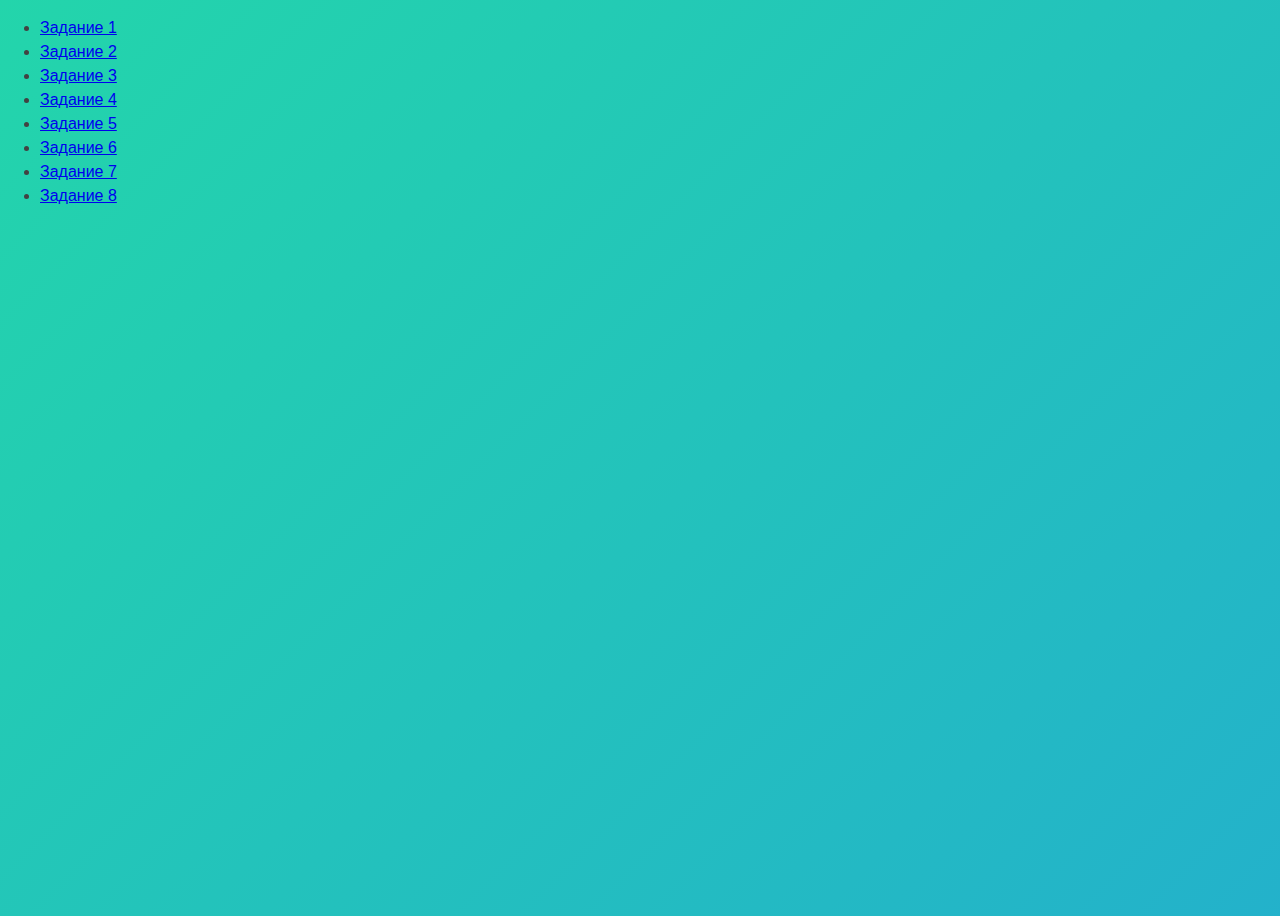
<file: index.html>
<!DOCTYPE html>
<html lang="ru">

<head>
    <meta charset="UTF-8" />
    <meta http-equiv="X-UA-Compatible" content="IE=edge" />
    <meta name="viewport" content="width=device-width, initial-scale=1.0" />
    <link rel="stylesheet" href="./css/main.style.css">
    <title>Страница навигации</title>
    <style>
        body {
            font-family: -apple-system, BlinkMacSystemFont, 'Segoe UI', Roboto,
                Oxygen, Ubuntu, Cantarell, 'Open Sans', 'Helvetica Neue', sans-serif;
            background-color: #fff;
            color: #424242;
            line-height: 1.5;
        }
    </style>
</head>

<body>
    <ul>
        <li><a href="task-01.html">Задание 1</a></li>
        <li><a href="task-02.html">Задание 2</a></li>
        <li><a href="task-03.html">Задание 3</a></li>
        <li><a href="task-04.html">Задание 4</a></li>
        <li><a href="task-05.html">Задание 5</a></li>
        <li><a href="task-06.html">Задание 6</a></li>
        <li><a href="task-07.html">Задание 7</a></li>
        <li><a href="task-08.html">Задание 8</a></li>
    </ul>
   
</body>

</html>
</file>
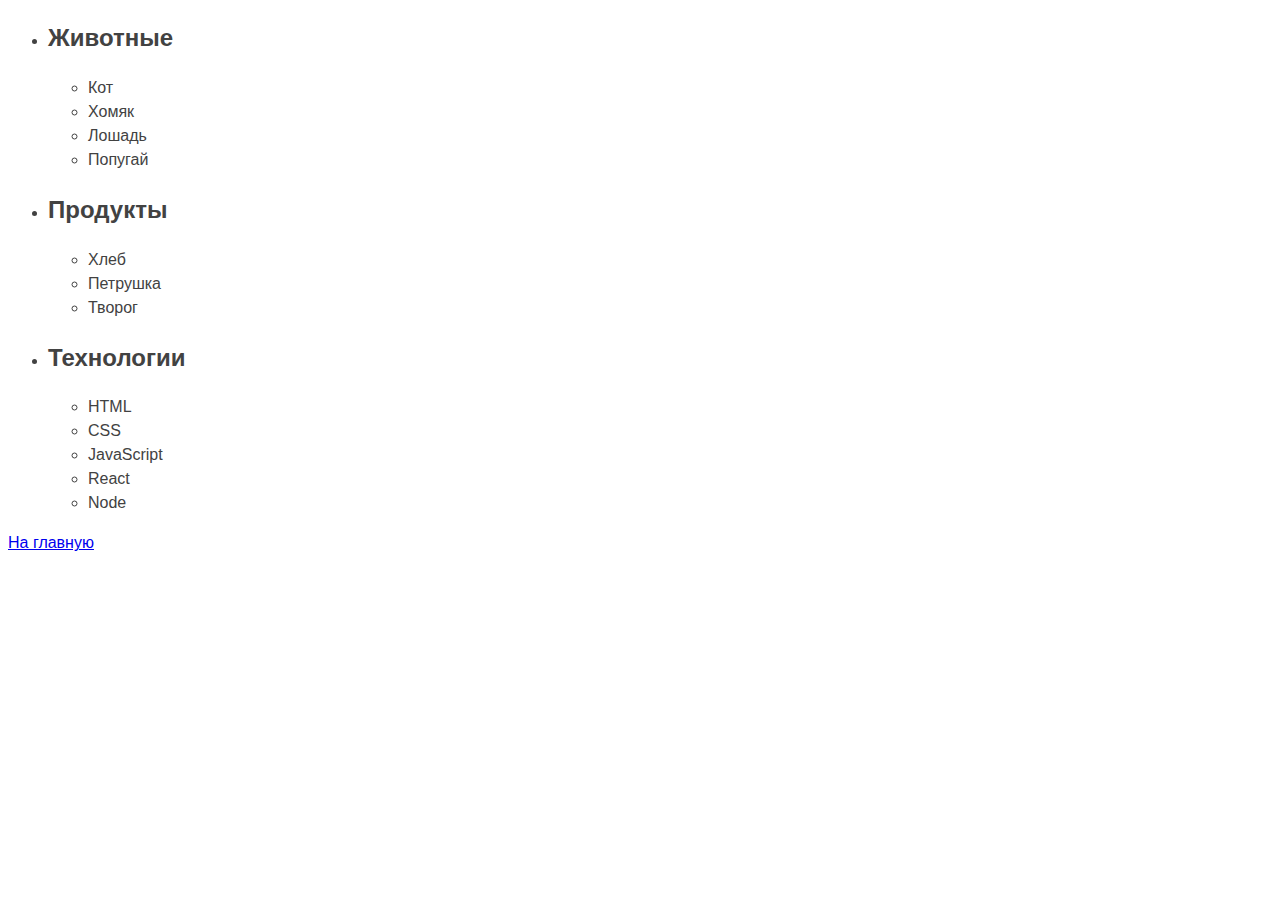
<file: task-01.html>
<!DOCTYPE html>
<html lang="ru">

<head>
    <meta charset="UTF-8" />
    <meta http-equiv="X-UA-Compatible" content="IE=edge" />
    <meta name="viewport" content="width=device-width, initial-scale=1.0" />
    <title>Задание 1</title>
    <style>
        body {
            font-family: -apple-system, BlinkMacSystemFont, 'Segoe UI', Roboto,
                Oxygen, Ubuntu, Cantarell, 'Open Sans', 'Helvetica Neue', sans-serif;
            background-color: #fff;
            color: #424242;
            line-height: 1.5;
        }
    </style>
</head>

<body>
    <ul id="categories">
        <li class="item">
            <h2>Животные</h2>
    
            <ul class="item2">
                <li >Кот</li>
                <li >Хомяк</li>
                <li >Лошадь</li>
                <li >Попугай</li>
            </ul>
    
        </li>
        <li class="item">
            <h2>Продукты</h2>
    
            <ul>
                <li>Хлеб</li>
                <li>Петрушка</li>
                <li>Творог</li>
            </ul>
    
        </li>
        <li class="item">
            <h2>Технологии</h2>
    
            <ul>
                <li>HTML</li>
                <li>CSS</li>
                <li>JavaScript</li>
                <li>React</li>
                <li>Node</li>
            </ul>
    
        </li>
    </ul>
    <p><a href="index.html">На главную</a></p>
    <script src="js/task-01.js" type="module"></script>
</body>

</html>
</file>
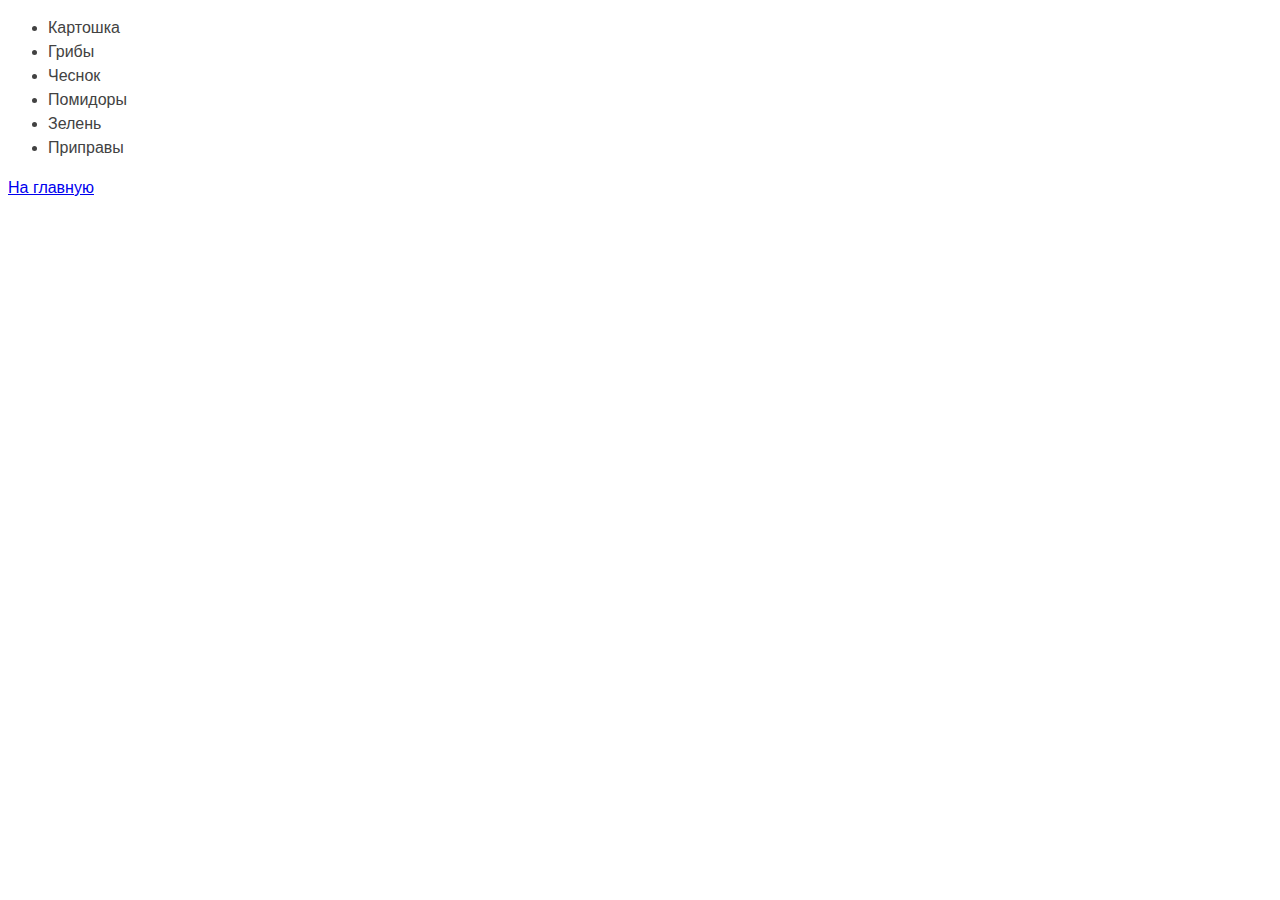
<file: task-02.html>
<!DOCTYPE html>
<html lang="ru">

<head>
    <meta charset="UTF-8" />
    <meta http-equiv="X-UA-Compatible" content="IE=edge" />
    <meta name="viewport" content="width=device-width, initial-scale=1.0" />
    <title>Задание 2</title>
    <style>
        body {
            font-family: -apple-system, BlinkMacSystemFont, 'Segoe UI', Roboto,
                Oxygen, Ubuntu, Cantarell, 'Open Sans', 'Helvetica Neue', sans-serif;
            background-color: #fff;
            color: #424242;
            line-height: 1.5;
        }
    </style>
</head>

<body>
    <ul id="ingredients"></ul>
    <p><a href="index.html">На главную</a></p>
    <script src="js/task-02.js" type="module"></script>
</body>

</html>
</file>
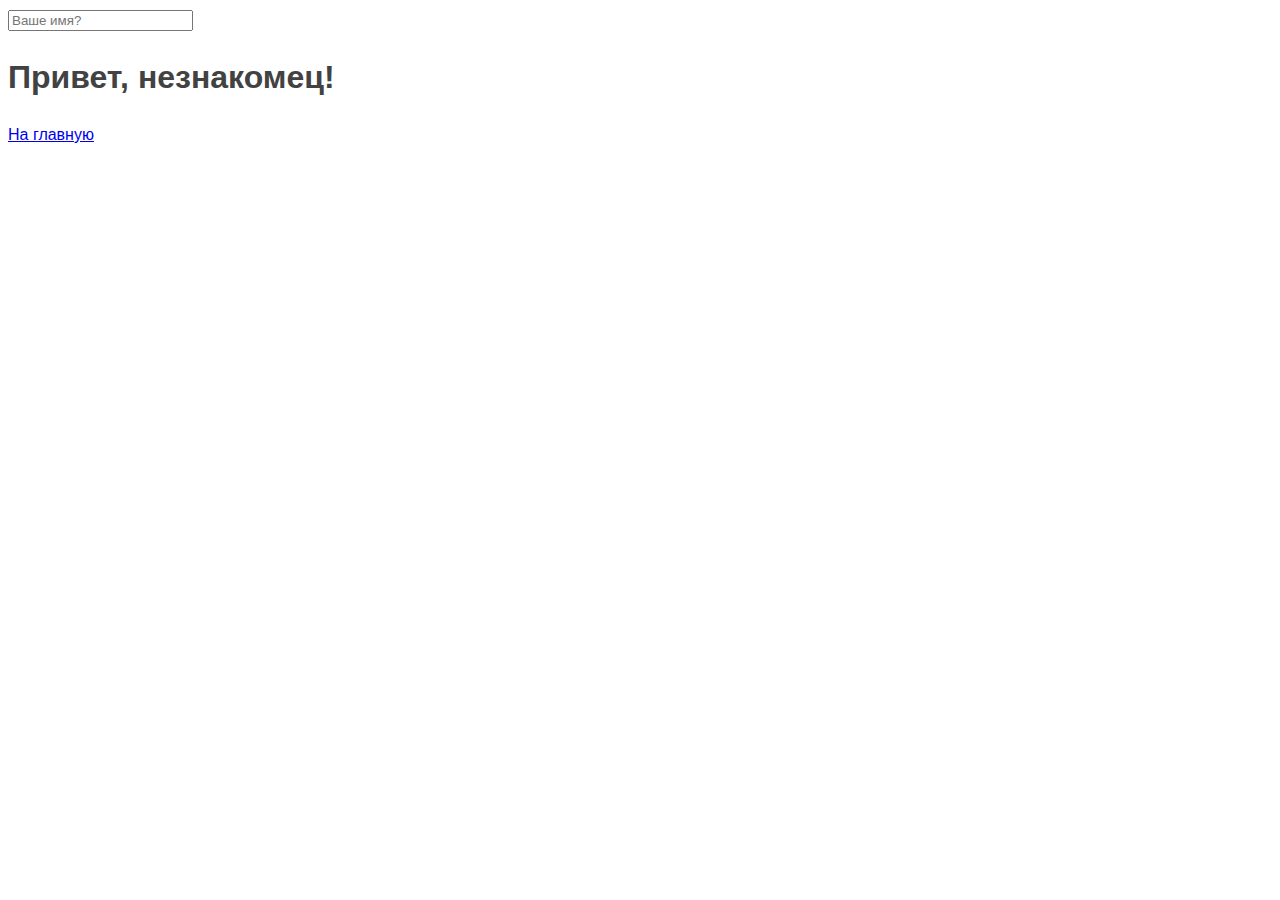
<file: task-05.html>
<!DOCTYPE html>
<html lang="ru">

<head>
    <meta charset="UTF-8" />
    <meta http-equiv="X-UA-Compatible" content="IE=edge" />
    <meta name="viewport" content="width=device-width, initial-scale=1.0" />
    <title>Задание 5</title>
    <style>
        body {
            font-family: -apple-system, BlinkMacSystemFont, 'Segoe UI', Roboto,
                Oxygen, Ubuntu, Cantarell, 'Open Sans', 'Helvetica Neue', sans-serif;
            background-color: #fff;
            color: #424242;
            line-height: 1.5;
        }
    </style>
</head>

<body>
    <input type="text" placeholder="Ваше имя?" id="name-input" />
    <h1>Привет, <span id="name-output">незнакомец</span>!</h1>

    <p><a href="index.html">На главную</a></p>
    <script src="js/task-05.js" type="module"></script>
</body>

</html>
</file>
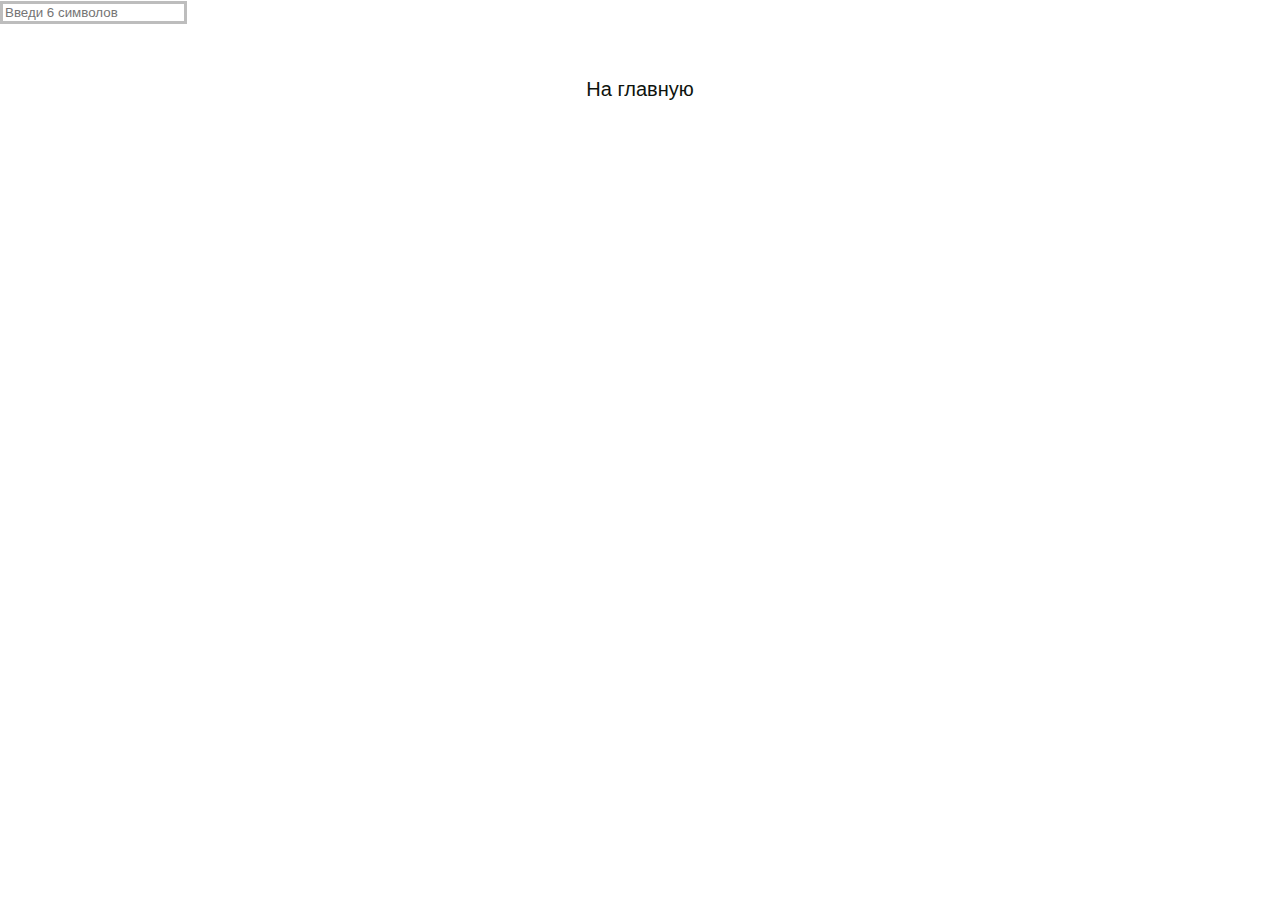
<file: task-06.html>
<!DOCTYPE html>
<html lang="ru">

<head>
    <meta charset="UTF-8" />
    <meta http-equiv="X-UA-Compatible" content="IE=edge" />
    <meta name="viewport" content="width=device-width, initial-scale=1.0" />
    <link rel="stylesheet" href="./css/style.css">
    <title>Задание 6</title>
    <style>
        body {
            font-family: -apple-system, BlinkMacSystemFont, 'Segoe UI', Roboto,
                Oxygen, Ubuntu, Cantarell, 'Open Sans', 'Helvetica Neue', sans-serif;
            background-color: #fff;
            color: #424242;
            line-height: 1.5;
        }
    </style>
</head>

<body>
    <input type="text" id="validation-input" data-length="6" placeholder="Введи 6 символов" />
    <p><a href="index.html">На главную</a></p>
    <script src="js/task-06.js" type="module"></script>
</body>

</html>
</file>
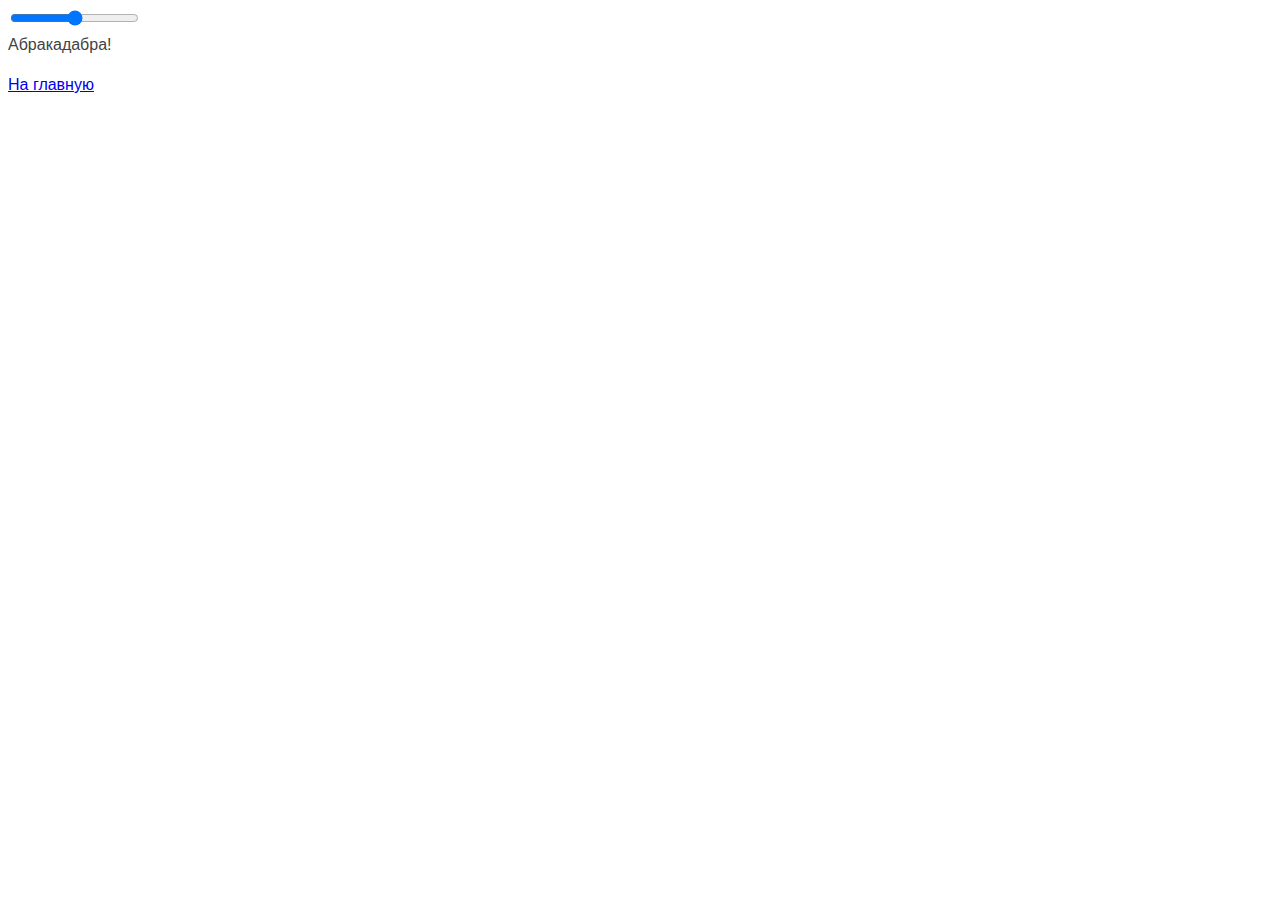
<file: task-07.html>
<!DOCTYPE html>
<html lang="ru">

<head>
    <meta charset="UTF-8" />
    <meta http-equiv="X-UA-Compatible" content="IE=edge" />
    <meta name="viewport" content="width=device-width, initial-scale=1.0" />
    <title>Задание 7</title>
    <style>
        body {
            font-family: -apple-system, BlinkMacSystemFont, 'Segoe UI', Roboto,
                Oxygen, Ubuntu, Cantarell, 'Open Sans', 'Helvetica Neue', sans-serif;
            background-color: #fff;
            color: #424242;
            line-height: 1.5;
        }
    </style>
</head>

<body>
    <input id="font-size-control" type="range" />
    <br />
    <span id="text">Абракадабра!</span>

    <p><a href="index.html">На главную</a></p>
    <script src="js/task-07.js" type="module"></script>
</body>

</html>
</file>
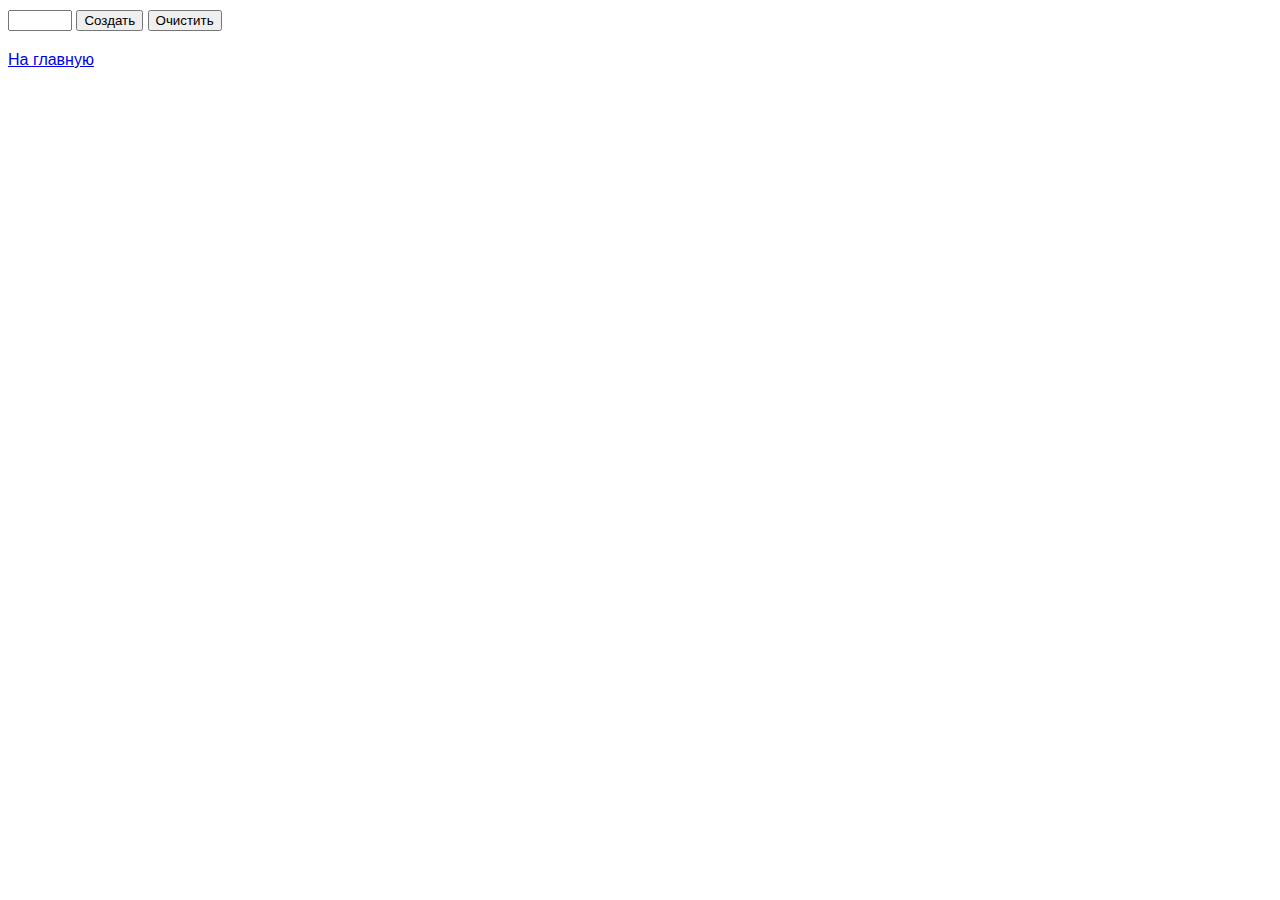
<file: task-08.html>
<!DOCTYPE html>
<html lang="ru">

<head>
    <meta charset="UTF-8" />
    <meta http-equiv="X-UA-Compatible" content="IE=edge" />
    <meta name="viewport" content="width=device-width, initial-scale=1.0" />
    <title>Задание 8</title>
    <style>
        body {
            font-family: -apple-system, BlinkMacSystemFont, 'Segoe UI', Roboto,
                Oxygen, Ubuntu, Cantarell, 'Open Sans', 'Helvetica Neue', sans-serif;
            line-height: 1.5;
        }
    </style>
</head>

<body>
    <div id="controls">
        <input type="number" min="0" max="100" step="1" />
        <button type="button" data-action="render">Создать</button>
        <button type="button" data-action="destroy">Очистить</button>
    </div>
    
    <div id="boxes"></div>

    <p><a href="index.html">На главную</a></p>
    <script src="js/task-08.js" type="module"></script>
</body>

</html>
</file>
<file: css/main.style.css>
body,
html {
  margin: 0;
  padding: 0;
  box-sizing: border-box;
  height: 100%;
}

body {
  background: linear-gradient(-45deg, #ee7752, #e73c7e, #23a6d5, #23d5ab);
  background-size: 400% 400%;
  animation: gradient 15s ease infinite;
}

@keyframes gradient {
  0% {
    background-position: 0% 50%;
  }
  50% {
    background-position: 100% 50%;
  }
  100% {
    background-position: 0% 50%;
  }
}
</file>
<file: css/style.css>
body,
html {
  margin: 0;
  padding: 0;
  box-sizing: border-box;
  height: 100%;
}

img {
  display: block;
  width: 100%;
  height: auto;
}

#gallery {
  display: flex;
  margin: 0;
  padding: 50px 50px;
  list-style-type: none;
}

.gallery__list {
  display: flex;
  border: 5px solid rgb(14, 19, 14);
  list-style: none;
}
.gallery__list:not(:last-child) {
  margin-right: 30px;
}
p {
  margin-top: 50px;
  text-align: center;
}
a {
  font-size: 20px;
  text-decoration: none;
  color: rgb(14, 19, 14);
}

#validation-input {
  border: 3px solid #bdbdbd;
}

#validation-input.valid {
  border-color: #4caf50;
}

#validation-input.invalid {
  border-color: #f44336;
}
</file>
